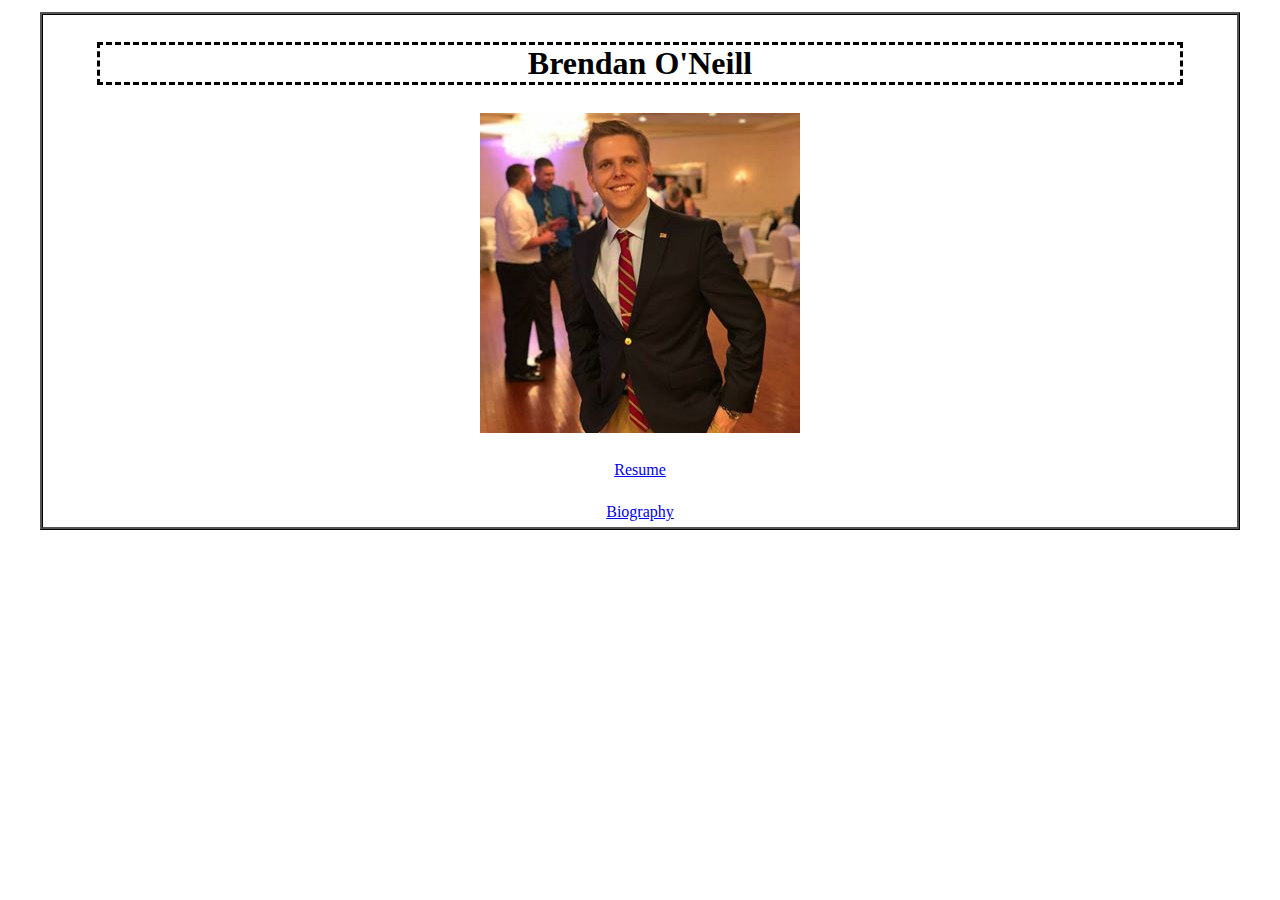
<file: index.html>
<!DOCTYPE html>
<html>
<head>
	<title>index</title>
	<link rel="stylesheet" href="index.css">
</head>
<body>
<OL>
	<LI> <h1>Brendan O'Neill</h1>
	<LI> <img src="../photo.jpg" alt="Photo of Brendan"><br><br>
	<LI> <a href="../resume.html">Resume</a> <br><br>
	<LI> <a href="../bio.html">Biography</a>
</OL>
</body>
</html>
</file>
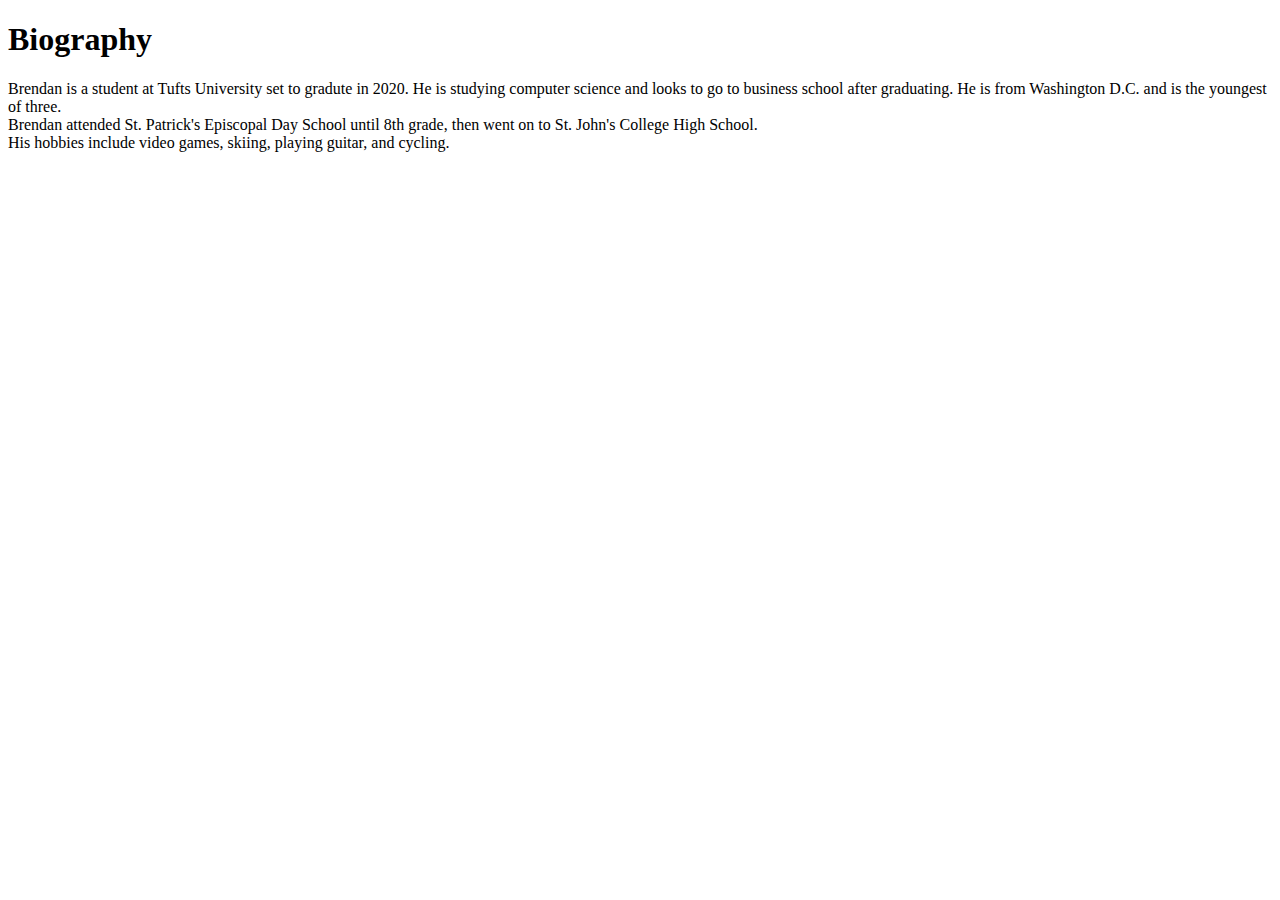
<file: bio.html>
<!DOCTYPE html>
<html>
<head>
	<title>bio</title>
</head>
<body>
	<h1>Biography</h1>
		<p>
			Brendan is a student at Tufts University set to gradute in 2020.
			He is studying computer science and looks to go to business school after graduating.
			He is from Washington D.C. and is the youngest of three.<br>
			Brendan attended St. Patrick's Episcopal Day School until 8th grade, then went on to 
			St. John's College High School. <br>His hobbies include video games, skiing, playing
			guitar, and cycling.
		</p>
</body>
</html>
</file>
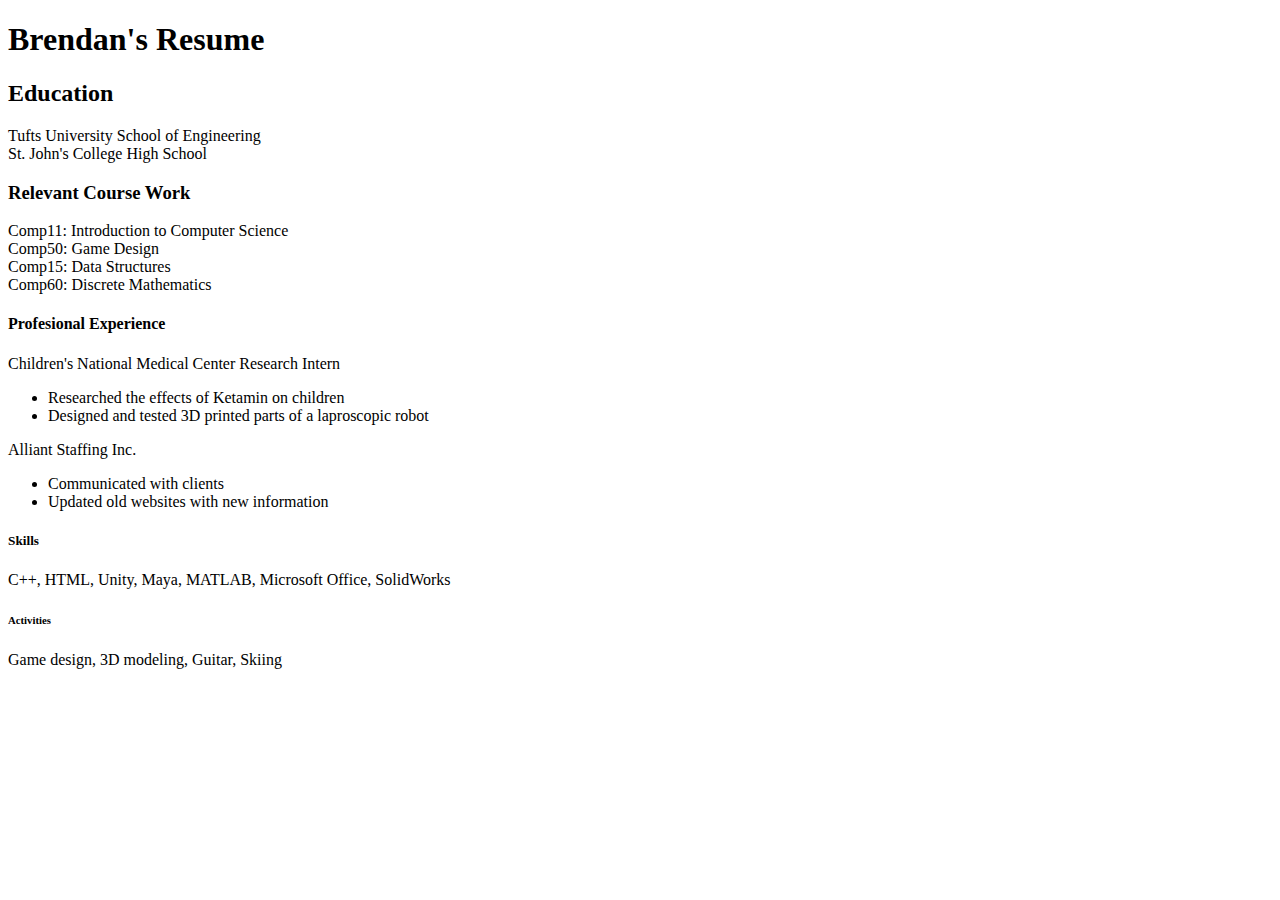
<file: resume.html>
<!DOCTYPE html>
<html>
	<head>
		<title>resume</title>
	</head>
	<body>
		<h1>Brendan's Resume</h1>
			<section>
				<h2>Education</h2>
				<p>
					Tufts University School of Engineering <br>
				  	St. John's College High School <br>
				</p>
			</section>
			<section>
				<h3>Relevant Course Work</h3>
					<p>
						Comp11: Introduction to Computer Science <br>
						Comp50: Game Design <br>
						Comp15: Data Structures <br>
						Comp60: Discrete Mathematics <br>
					</p>
			</section>
			<section>
				<h4>Profesional Experience</h4>
					<p>Children's National Medical Center Research Intern</p>
					<ul>
						<li>Researched the effects of Ketamin on children</li>
						<li>Designed and tested 3D printed parts of a laproscopic robot</li>
					</ul>
					<p>Alliant Staffing Inc.</p>
					<ul>
						<li>Communicated with clients</li>
						<li>Updated old websites with new information</li>
					</ul>
			</section>
			<section>
				<h5>Skills</h5>
				<P>
					C++, HTML, Unity, Maya, MATLAB, Microsoft Office, SolidWorks<br>
				</P>
			</section>
			<section>
				<h6>Activities</h6>
				<p>
					Game design, 3D modeling, Guitar, Skiing<br>
				</p>
			</section>
	</body>
</html>
</file>
<file: index.css>
OL {
	background-color: white;
	margin-top: 12px;
	margin-left: 2em;
	margin-right: 2em;
	padding: 3px 3px 3px 3px;
	border-width: medium;
	border-color: black;
	border-style: ridge;
}

LI {
	text-align: center;
	margin-left: 3em;
	margin-right: 3em;
	padding: 3px 3px 3px 3px;
	list-style: none;
}

h1 {
	text-align: center;
	border: dashed;
}
</file>
